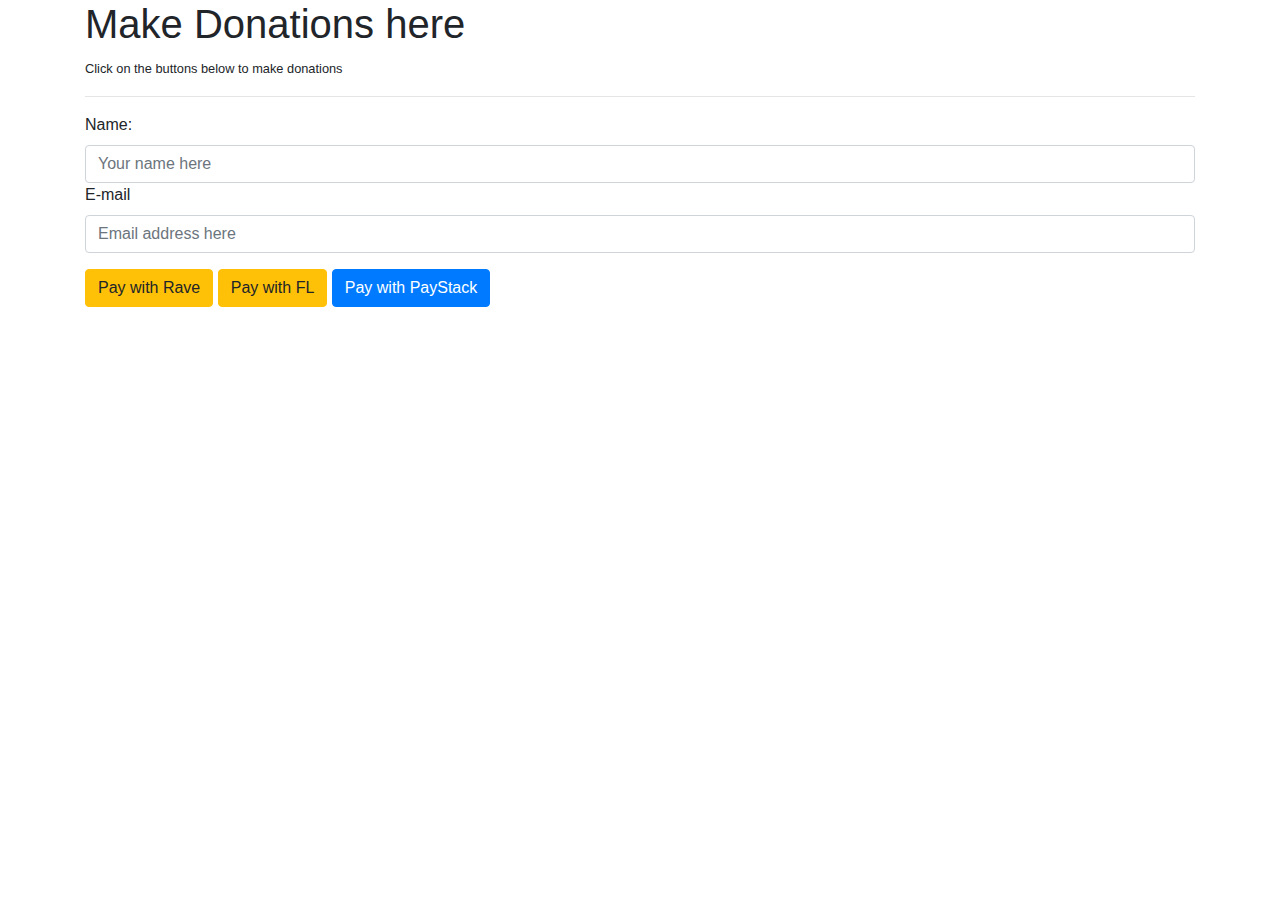
<file: index.html>
<!DOCTYPE html>
<html lang="en">
<head>
    <meta charset="UTF-8">
    <meta name="viewport" content="width=device-width, initial-scale=1.0">
    <meta http-equiv="X-UA-Compatible" content="ie=edge">
    <title>Intergrated Payments</title>
    <link rel="stylesheet" href="bootstrap.min.css">
</head>
<body>
    <div class="container">
        <h1>Make Donations here</h1>
        <small>Click on the buttons below to make donations</small>
        <hr>
        <div class="form-group">
            <label>Name:</label>
            <input type="text" id="pno" class="form-control" placeholder="Your name here">
            <label>E-mail</label>
            <input type="e-mail" id="email" class="form-control" placeholder="Email address here">
        </div>
        <a class="btn btn-warning" onClick="payWithRave()">Pay with Rave</a>  <a class="btn btn-warning" href="example.php">Pay with FL</a> <a href="http://paystack.com/pay/momoh" class="btn btn-primary">Pay with PayStack</a>
    </div>

    <script src="https://api.ravepay.co/flwv3-pug/getpaidx/api/flwpbf-inline.js"></script>
    <script>
        const API_publicKey = "FLWPUBK-cba53ee1341aba1ec03fcee26568ae0d-X";
    
        function payWithRave() {
            var x = getpaidSetup({
                PBFPubKey: API_publicKey,
                customer_email: document.getElementById('email').value,
                amount: 100,
                customer_phone: '',
                currency: "NGN",
                txref: "rave-123456",
                meta: [{
                    metaname: "flightID",
                    metavalue: "AP1234"
                }],
                onclose: function() {},
                callback: function(response) {
                    var txref = response.tx.txRef; // collect txRef returned and pass to a 					server page to complete status check.
                    console.log("This is the response returned after a charge", response);
                    if (
                        response.tx.chargeResponseCode == "00" ||
                        response.tx.chargeResponseCode == "0"
                    ) {
                        window.location.href = "success.html";
                    } else {
                        window.location.href = "fail.html";
                    }
    
                    x.close(); // use this to close the modal immediately after payment.
                }
            });
        }
    </script>
</body>
</html>
</file>
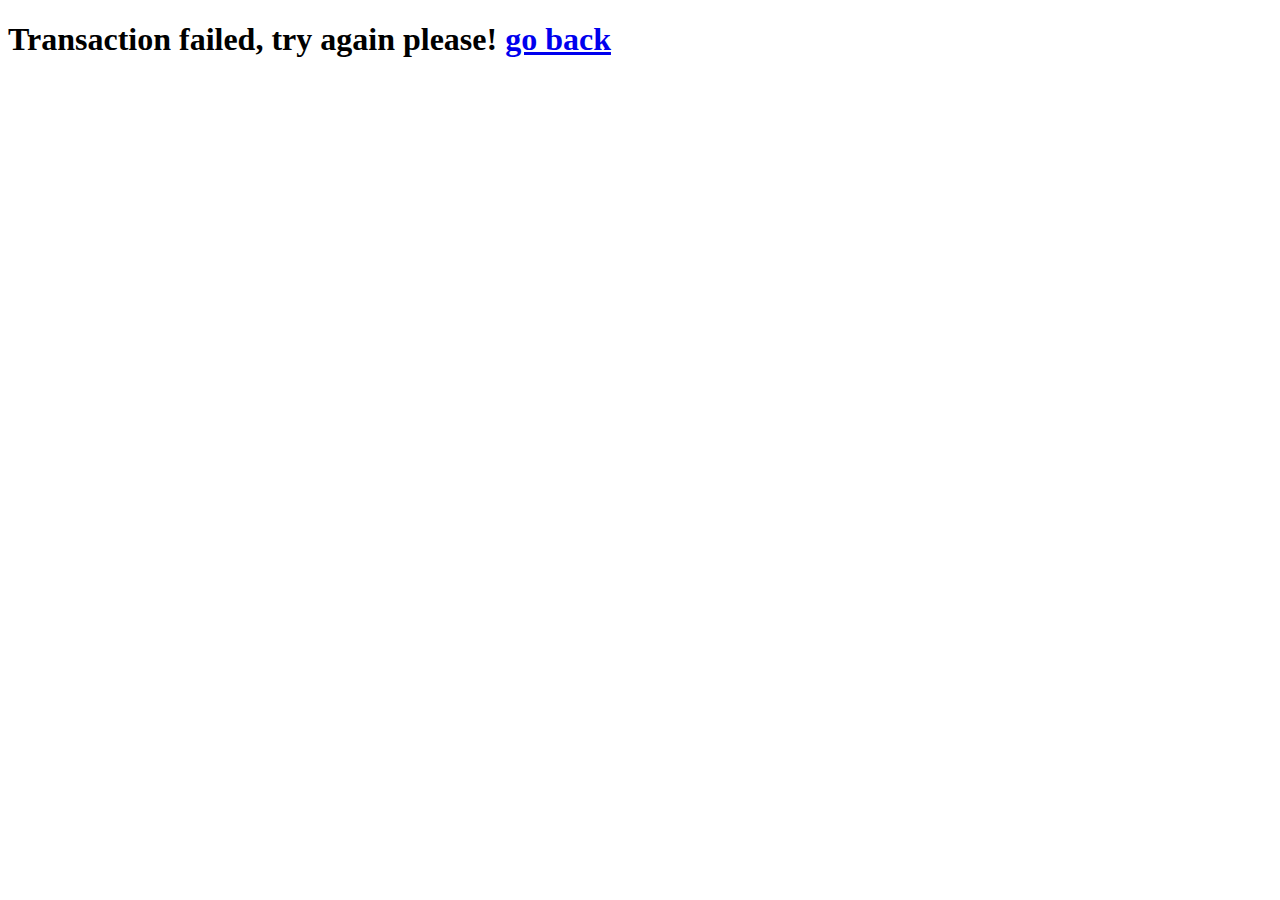
<file: fail.html>
<!DOCTYPE html>
<html lang="en">
<head>
    <meta charset="UTF-8">
    <meta name="viewport" content="width=device-width, initial-scale=1.0">
    <meta http-equiv="X-UA-Compatible" content="ie=edge">
    <title>Document</title>
</head>
<body>
    <!DOCTYPE html>
<html lang="en">
<head>
    <meta charset="UTF-8">
    <meta name="viewport" content="width=device-width, initial-scale=1.0">
    <meta http-equiv="X-UA-Compatible" content="ie=edge">
    <title>Document</title>
</head>
<body>
    <h1>Transaction failed, try again please! <a href="index.html">go back</a></h1>
</body>
</html>
</body>
</html>
</file>
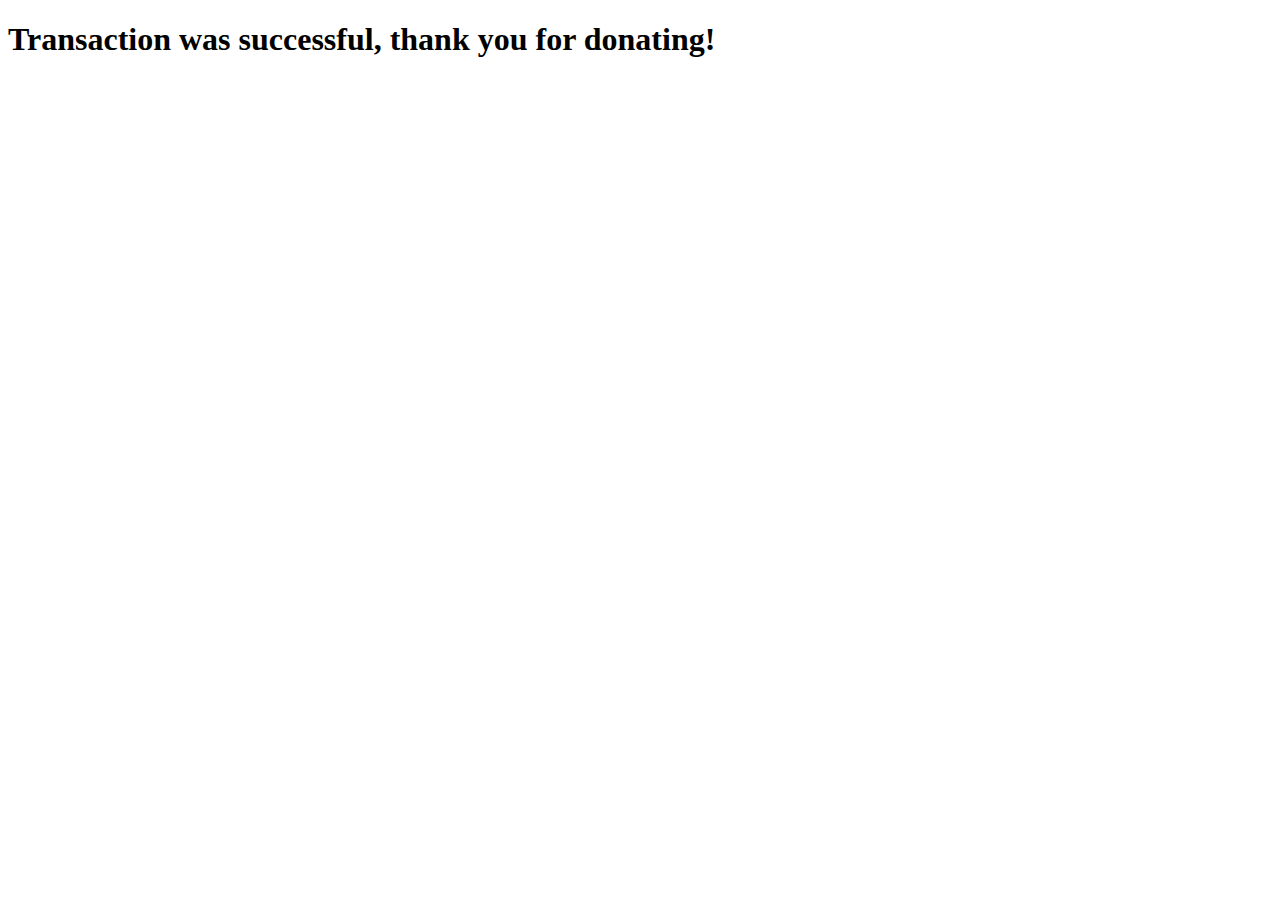
<file: success.html>
<!DOCTYPE html>
<html lang="en">
<head>
    <meta charset="UTF-8">
    <meta name="viewport" content="width=device-width, initial-scale=1.0">
    <meta http-equiv="X-UA-Compatible" content="ie=edge">
    <title>Document</title>
</head>
<body>
    <h1>Transaction was successful, thank you for donating!</h1>
</body>
</html>
</file>
